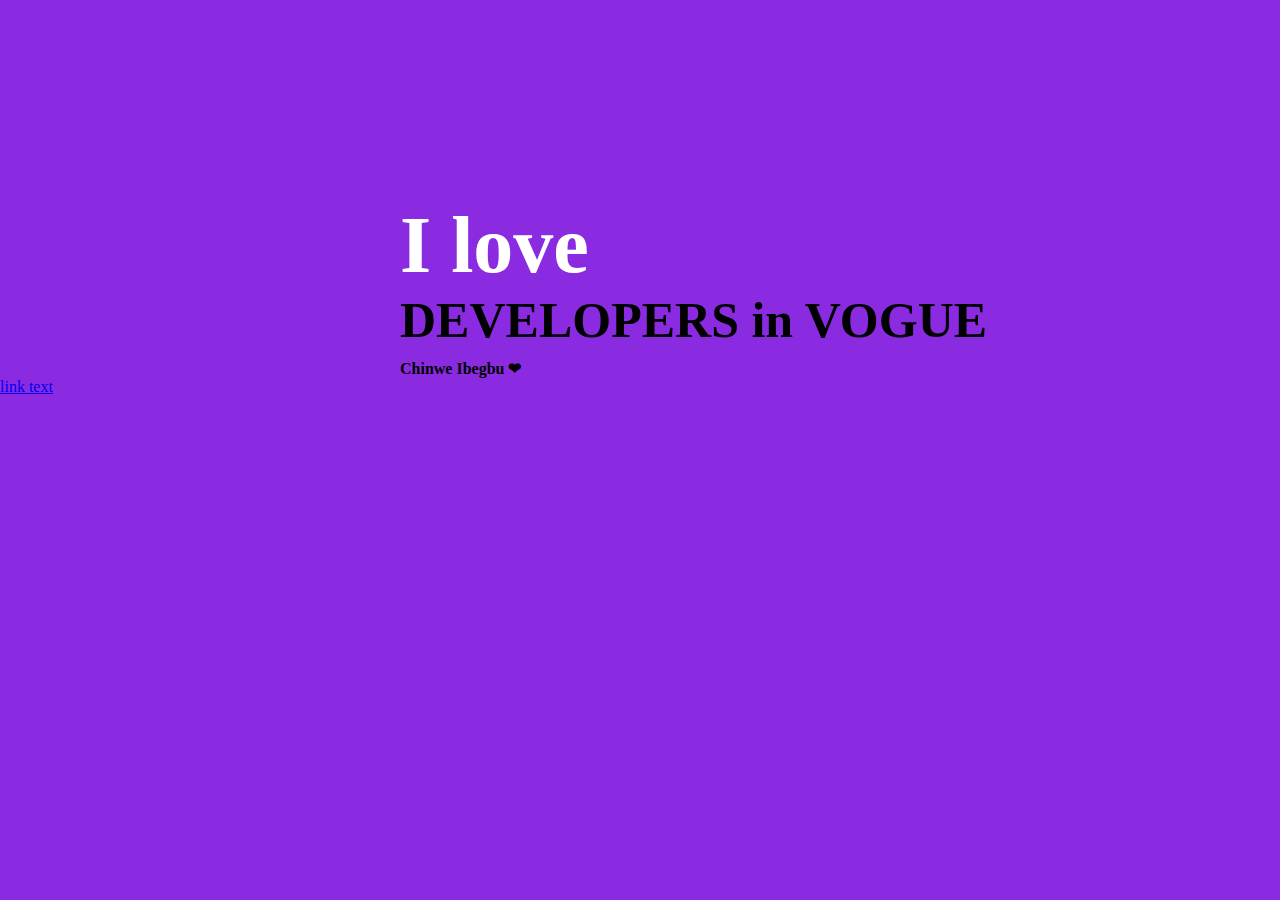
<file: index.html>
<!DOCTYPE html>
<html lang="en">
<head>
    <meta charset="UTF-8">
    <meta http-equiv="X-UA-Compatible" content="IE=edge">
    <meta name="viewport" content="width=device-width, initial-scale=1.0">
    <link rel="stylesheet" href="style.css">
    <title>DIV_HOSTING</title>
</head>
<body>

    <h3>I love</h3>
    <h1>DEVELOPERS in VOGUE</h1>
    <h4>Chinwe Ibegbu ❤</h4>
    <a href="second.html">link text</a>

    
</body>
</html>
</file>
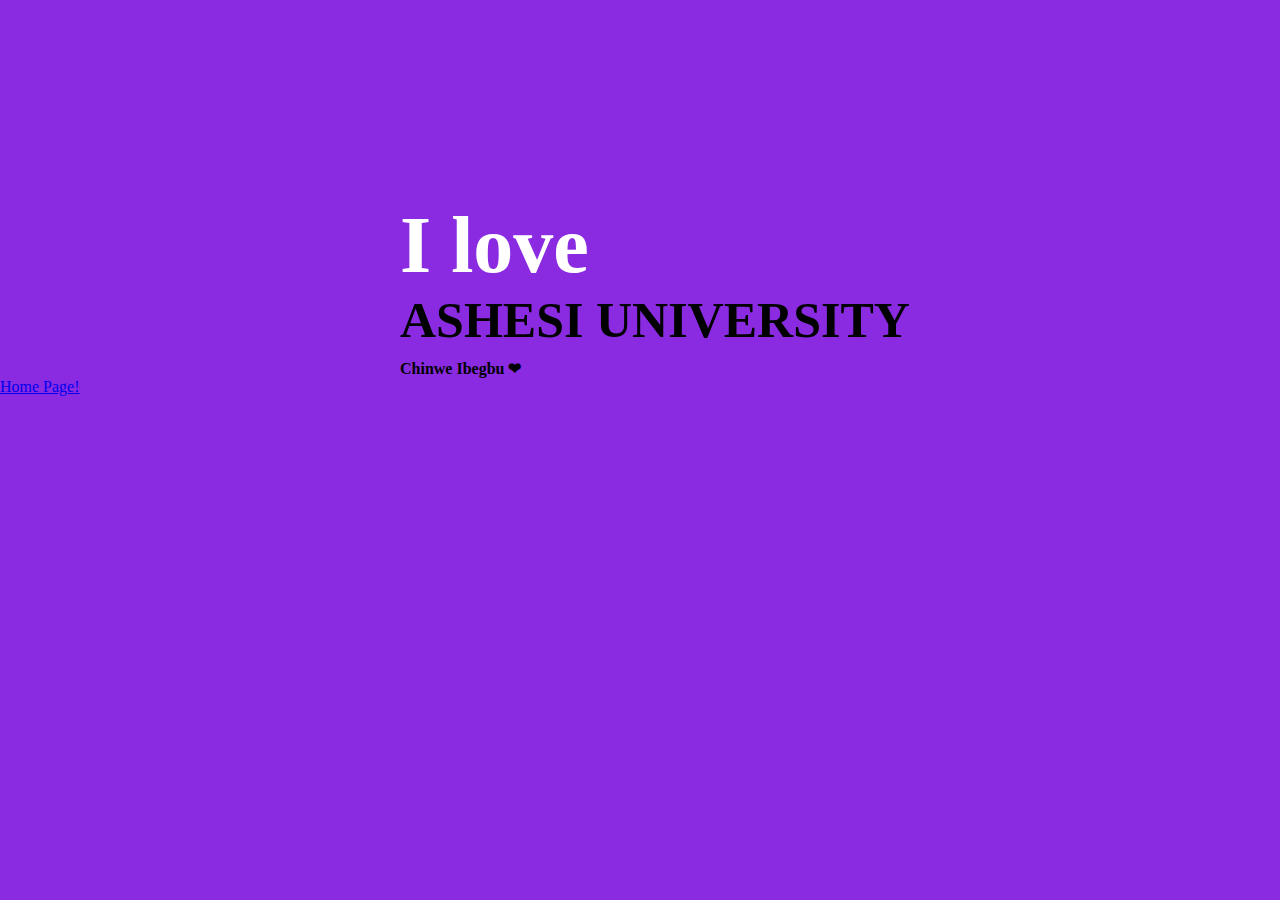
<file: second.html>
<!DOCTYPE html>
<html lang="en">
<head>
    <meta charset="UTF-8">
    <meta http-equiv="X-UA-Compatible" content="IE=edge">
    <meta name="viewport" content="width=device-width, initial-scale=1.0">
    <link rel="stylesheet" href="style.css">
    <title>DIV_HOSTING</title>
</head>
<body>

    <h3>I love</h3>
    <h1>ASHESI UNIVERSITY</h1>
    <h4>Chinwe Ibegbu ❤</h4>
    <a href="index.html">Home Page!</a>

    
</body>
</html>
</file>
<file: style.css>
*{
    padding: 0px;
    margin: 0px;
}

body{
    background-color: blueviolet;
    display: flex;
    flex-direction: column;
}

h3{
    margin-left: 400px;
    margin-top: 200px;
    font-size: 80px;
    color: white; 
}
h1{
    margin-left: 400px;
    font-size: 50px;    
}
h4{
    margin-left: 400px;
    margin-top: 10px;
}
</file>
